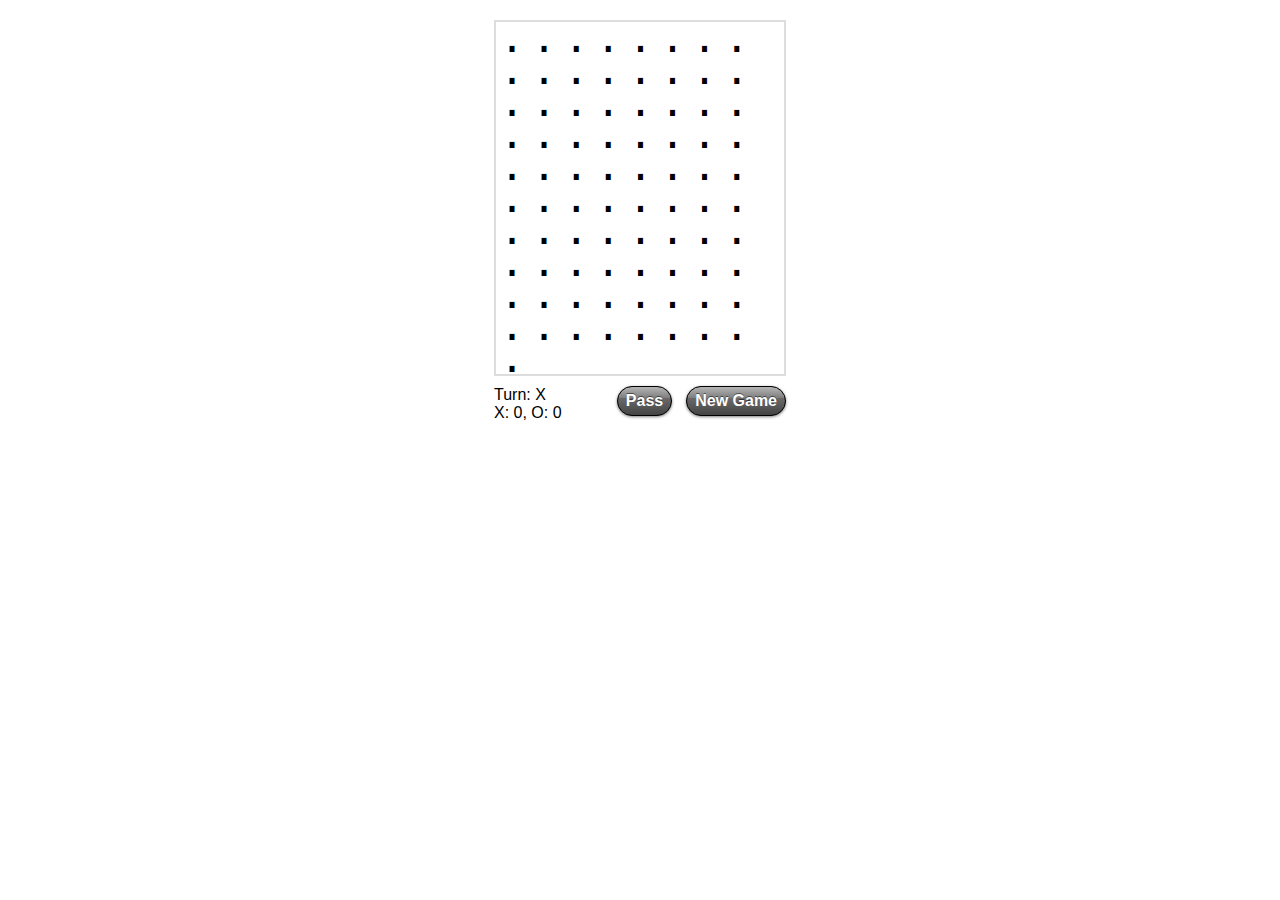
<file: touch/index.html>
<!DOCTYPE html> 
<html lang="en" manifest="go.manifest"> 
<head>
	<meta name="viewport" content="width=device-width" />
	<meta name="apple-mobile-web-app-capable" content="yes" />
    <!--<meta name="apple-mobile-web-app-status-bar-style" content="black" />-->
	<!--<link rel="apple-touch-icon" href="apple-touch-icon.png"/>-->
	<!--<link rel="apple-touch-startup-image" href="apple-touch-startup-image.png" />-->
	
	<title>GO, by Ishmael</title>
	
	<link rel="stylesheet" href="style.css" type="text/css" media="screen, mobile" charset="utf-8" />
	
	<script src="../jquery-1.6.1.min.js"></script>
	<script src="../ish.go.js"></script>
	<script src="../ish.go.logic.js"></script>
	<script src="ish.go.view.js"></script>
</head>
<body>

	<section id="boardSection">
		<div id="board"></div>
	</section>
		
	<section id="infoSection">
		<div id="turn"></div>
		<div id="score"></div>
	</section>
	
	<section id="controlsSection">
		<div class="button">
			<a href="javascript:Ish.Go.View.pass()">Pass</a>
		</div>
		<div class="button">
			<a href="javascript:Ish.Go.View.startNewGame()">New Game</a>
		</div>
	</section>
	
</body>
</html>
</file>
<file: touch/style.css>
body {
	--border: 1px solid #eee;
	width: 320px;
	height: 356px;
	text-align: center;
	margin: 0 auto;
	overflow: hidden;
	font-family: Verdana, Arial;
}
.clear {
	clear: both;
}
.link {
	color: blue;
	text-decoration: underline;
	cursor: pointer;
}


/**
 * Board Section
 */

#boardSection {
	background-color: #fff;
	margin-bottom: 10px;
}
#board {
	margin: 10px 14px;
	font: 40px/32px monospace;
	float: left;
	border: 2px solid #ddd;
}
#board .point {
	cursor: pointer;
	display: block;
	float: left;
	padding: 0 4px;
}
#board .point:hover {
	background-color: #eee;
}
#board .marked {
	cursor: default;
}


/**
 * Info Section
 */
 
#infoSection {
	margin: 0 14px;
	float: left;
	text-align: left;
}
#turn {
}
#score {
}


/**
 * Controls Section
 */
 
#controlsSection {
	margin-right: 14px;
	float: right;
}
#controlsSection .button {
	float: left;
	margin-left: 14px;
}
.button a {
	padding: 5px 8px;
	font-family: arial;
	font-weight: bold;
	display: block;
	text-decoration: none;
	background-color: #444;
	color: #fff;
	outline-width: 0;
	border: 1px solid #000;
	text-shadow: rgba(0, 0, 0, 0.5) 0px -1px 0px;
	background-image: -webkit-gradient(linear,
		left top, left bottom,
		color-stop(0.0, rgba(255, 255, 255, 0.8)),
		color-stop(0.01, rgba(255, 255, 255, 0.6)),
		color-stop(0.4, rgba(255, 255, 255, 0.3)),
		color-stop(0.4, rgba(255, 255, 255, 0.2)),
		color-stop(1.0, rgba(255, 255, 255, 0.0)));
	border-radius: 20px;
	box-shadow: 0 1px 3px rgba(0, 0, 0, 0.5);
	-webkit-transition: background 0.2s ease-in-out,
		color 0.2s ease-in-out,
		-webkit-box-shadow 0.2s ease-in-out;
}
.button a:hover, .button a:focus {
	-webkit-box-shadow: 0px 1px 3px rgba(0, 0, 0, 0.9);
	background-color: #666;
}
.button a:active {
	margin-top: 1px;
	background-color: #222;
	color: #ccc;
	-webkit-transition-duration: 0.0s;
}
</file>
